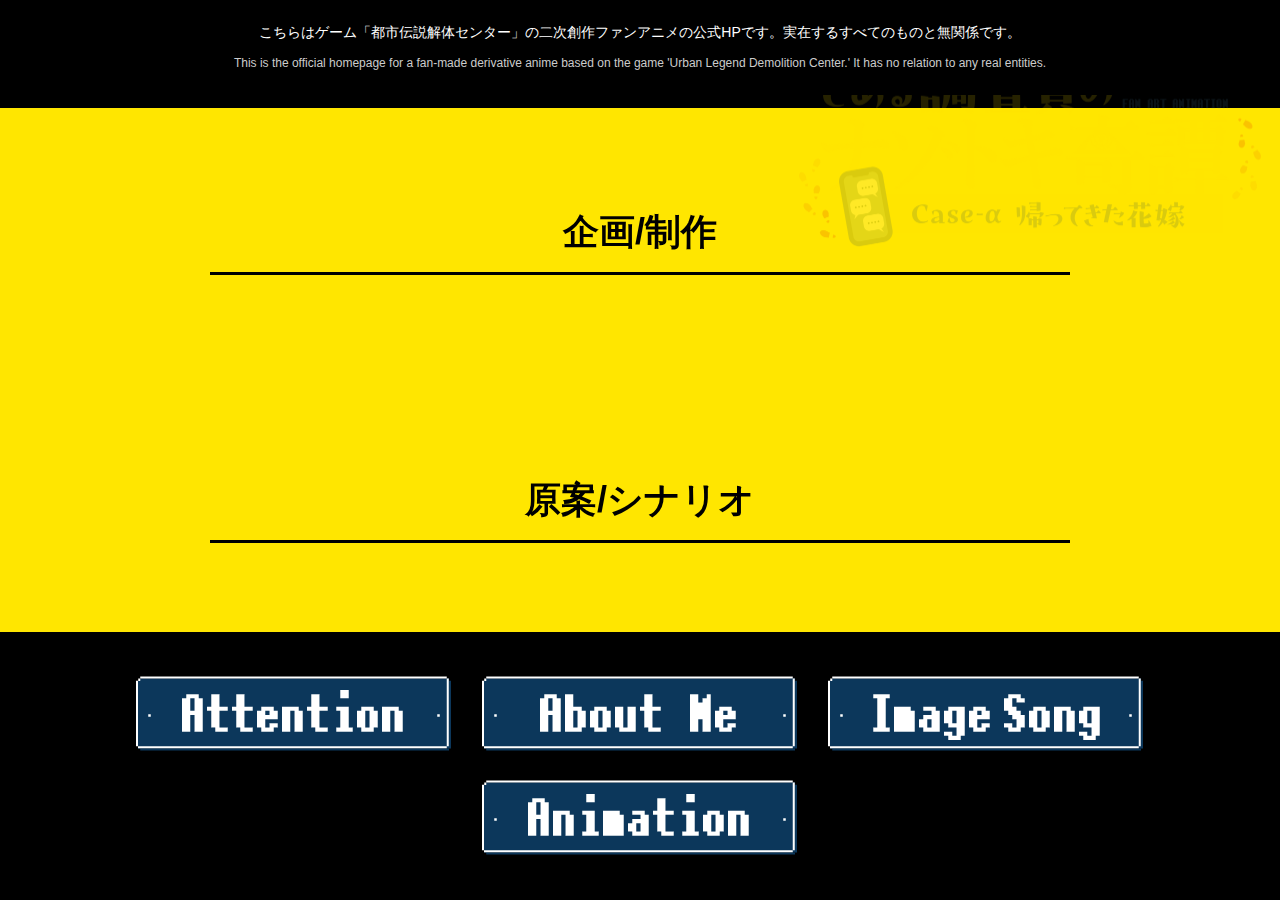
<file: about.html>
<!DOCTYPE html>
<html lang="ja">
<head>
    <meta charset="UTF-8">
    <meta name="viewport" content="width=device-width, initial-scale=1.0">
    <title>About Me - とある調査員のナゾトキ奇譚</title>
    <link rel="stylesheet" href="css/style.css">
        
</head>
<body class="sub-page no-menu-animation">
    <!-- ヘッダー（免責事項） -->
    <header class="disclaimer-header">
        <div class="disclaimer-content">
            <p class="jp-text">こちらはゲーム「都市伝説解体センター」の二次創作ファンアニメの公式HPです。実在するすべてのものと無関係です。</p>
            <p class="en-text">This is the official homepage for a fan-made derivative anime based on the game 'Urban Legend Demolition Center.' It has no relation to any real entities.</p>
        </div>
    </header>

    <!-- メインコンテンツ -->
    <main class="main-content yellow-bg">
        <div class="logo-watermark"></div>
        <div class="content-wrapper">
            <h1 class="page-title">企画/制作</h1>
            
            <!-- SNS風投稿1 -->
            <div class="sns-post-container">
                <div class="user-icon"><img src="image/icon/Starlit_Lab.png" alt="About Me" class="menu-icon"></div>
                <div class="sns-post">
                    <div class="post-header">
                        <span class="username">アンブローズ・スターリット</span>
                        <span class="timestamp">@Starlit_Lab</span>
                    </div>
                    <div class="post-content">
                        <p>企画進行・作画・撮影・編集</p>
                    </div>
                    <div class="post-actions">
                        <img src="assets/images/heart.png" alt="いいね" class="action-icon">
                        <img src="assets/images/rt.png" alt="リツイート" class="action-icon">
                        <img src="assets/images/ripurai.png" alt="リプライ" class="action-icon">
                    </div>
                </div>
            </div>

            <h1 class="page-title">原案/シナリオ</h1>
            
            <!-- SNS風投稿1 -->
            <div class="sns-post-container">
                <div class="user-icon"><img src="image/icon/Starlit_Lab.png" alt="About Me" class="menu-icon"></div>
                <div class="sns-post">
                    <div class="post-header">
                        <span class="username">アンブローズ・スターリット </span>
                        <span class="timestamp">@Starlit_Lab</span>
                    </div>
                    <div class="post-content">
                        <p>ストーリー原案</p>
                        
                    </div>
                    <div class="post-actions">
                        <img src="assets/images/heart.png" alt="いいね" class="action-icon">
                        <img src="assets/images/rt.png" alt="リツイート" class="action-icon">
                        <img src="assets/images/ripurai.png" alt="リプライ" class="action-icon">
                    </div>
                </div>
            </div>
            <div class="sns-post-container">
                <div class="user-icon"><img src="image/icon/repohiro.png" alt="About Me" class="menu-icon"></div>
                <div class="sns-post">
                    <div class="post-header">
                        <span class="username">リポヒロ　</span>
                        <span class="timestamp">@repohiro</span>
                    </div>
                    <div class="post-content">
                        <p>脚本</p>
                        
                    </div>
                    <div class="post-actions">
                        <img src="assets/images/heart.png" alt="いいね" class="action-icon">
                        <img src="assets/images/rt.png" alt="リツイート" class="action-icon">
                        <img src="assets/images/ripurai.png" alt="リプライ" class="action-icon">
                    </div>
                </div>
            </div>

            <h1 class="page-title">音楽</h1>
            
            <!-- SNS風投稿1 -->
            <div class="sns-post-container">
                <div class="user-icon"><img src="image/icon/Starlit_Lab.png" alt="About Me" class="menu-icon"></div>
                <div class="sns-post">
                    <div class="post-header">
                        <span class="username">アンブローズ・スターリット </span>
                        <span class="timestamp">@Starlit_Lab</span>
                    </div>
                    <div class="post-content">
                        <p>作詞</p>
                        
                    </div>
                    <div class="post-actions">
                        <img src="assets/images/heart.png" alt="いいね" class="action-icon">
                        <img src="assets/images/rt.png" alt="リツイート" class="action-icon">
                        <img src="assets/images/ripurai.png" alt="リプライ" class="action-icon">
                    </div>
                </div>
            </div>
            <div class="sns-post-container">
                <div class="user-icon"><img src="image/icon/tsukuo_3.png" alt="About Me" class="menu-icon"></div>
                <div class="sns-post">
                    <div class="post-header">
                        <span class="username">ツクヲサキ　</span>
                        <span class="timestamp">@tsukuo_3</span>
                    </div>
                    <div class="post-content">
                        <p>作曲/編曲</p>
                        
                    </div>
                    <div class="post-actions">
                        <img src="assets/images/heart.png" alt="いいね" class="action-icon">
                        <img src="assets/images/rt.png" alt="リツイート" class="action-icon">
                        <img src="assets/images/ripurai.png" alt="リプライ" class="action-icon">
                    </div>
                </div>
            </div>
            <div class="sns-post-container">
                <div class="user-icon"><img src="image/icon/shinayuh.png" alt="About Me" class="menu-icon"></div>
                <div class="sns-post">
                    <div class="post-header">
                        <span class="username">悠羽　</span>
                        <span class="timestamp">@shinayuh</span>
                    </div>
                    <div class="post-content">
                        <p>歌唱</p>
                        <p>担当楽曲：EDテーマ「透明な鍵」</p>
                    </div>
                    <div class="post-actions">
                        <img src="assets/images/heart.png" alt="いいね" class="action-icon">
                        <img src="assets/images/rt.png" alt="リツイート" class="action-icon">
                        <img src="assets/images/ripurai.png" alt="リプライ" class="action-icon">
                    </div>
                </div>
            </div>
            <div class="sns-post-container">
                <div class="user-icon"><img src="image/icon/namino_nico.png" alt="About Me" class="menu-icon"></div>
                <div class="sns-post">
                    <div class="post-header">
                        <span class="username">波乃　</span>
                        <span class="timestamp">@namino_nico
</span>
                    </div>
                    <div class="post-content">
                        <p>歌唱</p>
                        <p>担当楽曲：OPテーマ「ＮＯＩＳＥ」</p>
                    </div>
                    <div class="post-actions">
                        <img src="assets/images/heart.png" alt="いいね" class="action-icon">
                        <img src="assets/images/rt.png" alt="リツイート" class="action-icon">
                        <img src="assets/images/ripurai.png" alt="リプライ" class="action-icon">
                    </div>
                </div>
            </div>

            <h1 class="page-title">デザイン</h1>
            
            <!-- SNS風投稿1 -->
            <div class="sns-post-container">
                <div class="user-icon"><img src="image/icon/Starlit_Lab.png" alt="About Me" class="menu-icon"></div>
                <div class="sns-post">
                    <div class="post-header">
                        <span class="username">アンブローズ・スターリット </span>
                        <span class="timestamp">@Starlit_Lab</span>
                    </div>
                    <div class="post-content">
                        <p>オリジナルキャラクターデザイン/背景３Ｄデザイン(一部)</p>
                        
                    </div>
                    <div class="post-actions">
                        <img src="assets/images/heart.png" alt="いいね" class="action-icon">
                        <img src="assets/images/rt.png" alt="リツイート" class="action-icon">
                        <img src="assets/images/ripurai.png" alt="リプライ" class="action-icon">
                    </div>
                </div>
            </div>
            <div class="sns-post-container">
                <div class="user-icon"><img src="image/icon/monokurupict.png" alt="About Me" class="menu-icon"></div>
                <div class="sns-post">
                    <div class="post-header">
                        <span class="username">モノくるピクト </span>
                        <span class="timestamp">@monokurupict</span>
                    </div>
                    <div class="post-content">
                        <p>企画ロゴ/HP素材</p>
                        
                    </div>
                    <div class="post-actions">
                        <img src="assets/images/heart.png" alt="いいね" class="action-icon">
                        <img src="assets/images/rt.png" alt="リツイート" class="action-icon">
                        <img src="assets/images/ripurai.png" alt="リプライ" class="action-icon">
                    </div>
                </div>
            </div>

            <h1 class="page-title">映像</h1>
            
            <!-- SNS風投稿1 -->
            <div class="sns-post-container">
                <div class="user-icon"><img src="image/icon/Starlit_Lab.png" alt="About Me" class="menu-icon"></div>
                <div class="sns-post">
                    <div class="post-header">
                        <span class="username">アンブローズ・スターリット </span>
                        <span class="timestamp">@Starlit_Lab</span>
                    </div>
                    <div class="post-content">
                        <p>アニメーション作画/撮影処理</p>
                        
                    </div>
                    <div class="post-actions">
                        <img src="assets/images/heart.png" alt="いいね" class="action-icon">
                        <img src="assets/images/rt.png" alt="リツイート" class="action-icon">
                        <img src="assets/images/ripurai.png" alt="リプライ" class="action-icon">
                    </div>
                </div>
            </div>

            <div class="sns-post-container">
                <div class="user-icon"><img src="image/icon/Matthew_tkhs.png" alt="About Me" class="menu-icon"></div>
                <div class="sns-post">
                    <div class="post-header">
                        <span class="username">高橋マシュー </span>
                        <span class="timestamp">@Matthew_tkhs</span>
                    </div>
                    <div class="post-content">
                        <p>映像編集</p>
                        
                    </div>
                    <div class="post-actions">
                        <img src="assets/images/heart.png" alt="いいね" class="action-icon">
                        <img src="assets/images/rt.png" alt="リツイート" class="action-icon">
                        <img src="assets/images/ripurai.png" alt="リプライ" class="action-icon">
                    </div>
                </div>
            </div>



            
         <div class="back-to-top-wrapper">
    <a href="https://ambrosestarlit.github.io/urban-myth-fanart/" class="back-to-top sub-page-back">トップへ戻る</a>
</div>

            
            
        </div>
    </main>

    <!-- フッター（メニュー） -->
    <footer class="menu-footer">
        <nav class="main-menu">
            <a href="atantion.html" class="menu-item active">
                <img src="assets/images/attention.png" alt="Atantion" class="menu-icon">
            </a>
            <a href="about.html" class="menu-item">
                <img src="assets/images/about.png" alt="About Me" class="menu-icon">
            </a>
            <a href="song.html" class="menu-item">
                <img src="assets/images/song.png" alt="Image Song" class="menu-icon">
            </a>
            <a href="animation.html" class="menu-item">
                <img src="assets/images/animation.png" alt="Animation" class="menu-icon">
            </a>
        </nav>
        </footer>
        <script>
document.getElementById('backToTop').addEventListener('click', function(e) {
    // 1. URLを完全にクリーンにする（クエリ文字列を消す）
    history.replaceState(null, null, 'index.html');
    
    // 2. 2回目以降はエントリーアニメをスキップするフラグを立てる
    localStorage.setItem('skipEntryAnim', 'true');
    
    // 3. そのまま遷移（hrefで飛ぶのでreturn true的な動作は不要）
});
</script>
</body>

</html>
</file>
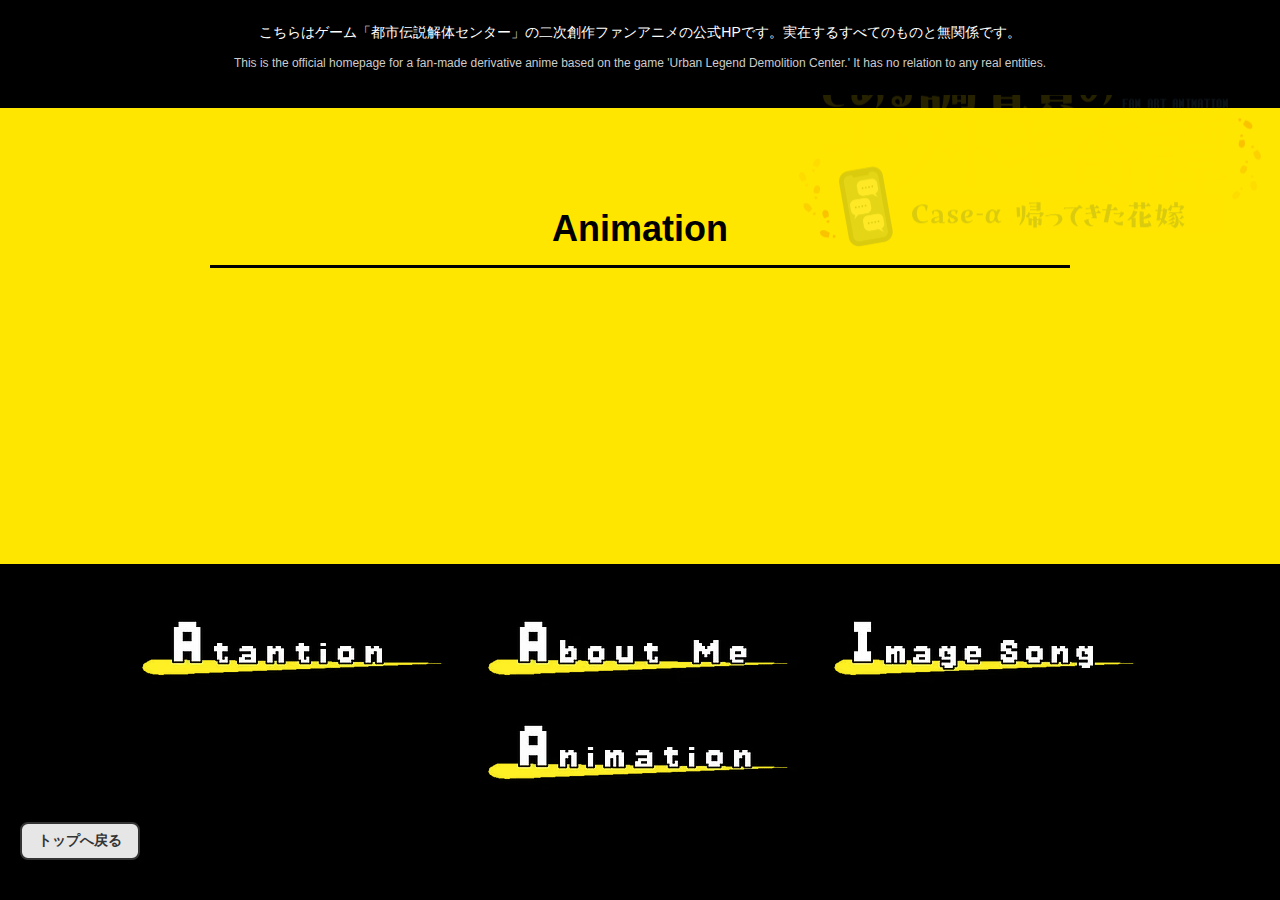
<file: animation.html>
<!DOCTYPE html>
<html lang="ja">
<head>
    <meta charset="UTF-8">
    <meta name="viewport" content="width=device-width, initial-scale=1.0">
    <title>Animation - とある調査員のナゾトキ奇譚</title>
    <link rel="stylesheet" href="css/style.css">
</head>
<body class="sub-page no-menu-animation">
    <!-- ヘッダー（免責事項） -->
    <header class="disclaimer-header">
        <div class="disclaimer-content">
            <p class="jp-text">こちらはゲーム「都市伝説解体センター」の二次創作ファンアニメの公式HPです。実在するすべてのものと無関係です。</p>
            <p class="en-text">This is the official homepage for a fan-made derivative anime based on the game 'Urban Legend Demolition Center.' It has no relation to any real entities.</p>
        </div>
    </header>

    <!-- メインコンテンツ -->
    <main class="main-content yellow-bg">
        <div class="logo-watermark"></div>
        <div class="content-wrapper">
            <h1 class="page-title">Animation</h1>
            
            <!-- SNS風投稿1 -->
            <div class="sns-post-container">
                <div class="user-icon">🎥</div>
                <div class="sns-post">
                    <div class="post-header">
                        <span class="username">準備中</span>
                        <span class="timestamp">準備中エリア</span>
                    </div>
                    <div class="post-content">
                        <p>現在準備中です</p>
                    </div>
                    <div class="post-actions">
                        <img src="assets/images/heart.png" alt="いいね" class="action-icon">
                        <img src="assets/images/rt.png" alt="リツイート" class="action-icon">
                        <img src="assets/images/ripurai.png" alt="リプライ" class="action-icon">
                    </div>
                </div>
            </div>

            
        </div>
    </main>

    <!-- フッター（メニュー） -->
    <footer class="menu-footer">
        <nav class="main-menu">
            <a href="atantion.html" class="menu-item">
                <img src="assets/images/Attention.avif" alt="Atantion" class="menu-icon">
            </a>
            <a href="about.html" class="menu-item">
                <img src="assets/images/About.avif" alt="About Me" class="menu-icon">
            </a>
            <a href="song.html" class="menu-item">
                <img src="assets/images/song.avif" alt="Image Song" class="menu-icon">
            </a>
            <a href="animation.html" class="menu-item active">
                <img src="assets/images/anime.avif" alt="Animation" class="menu-icon">
            </a>
        </nav>
        <a href="index.html?from=sub" class="back-to-top">トップへ戻る</a>
    </footer>
</body>
</html>
</file>
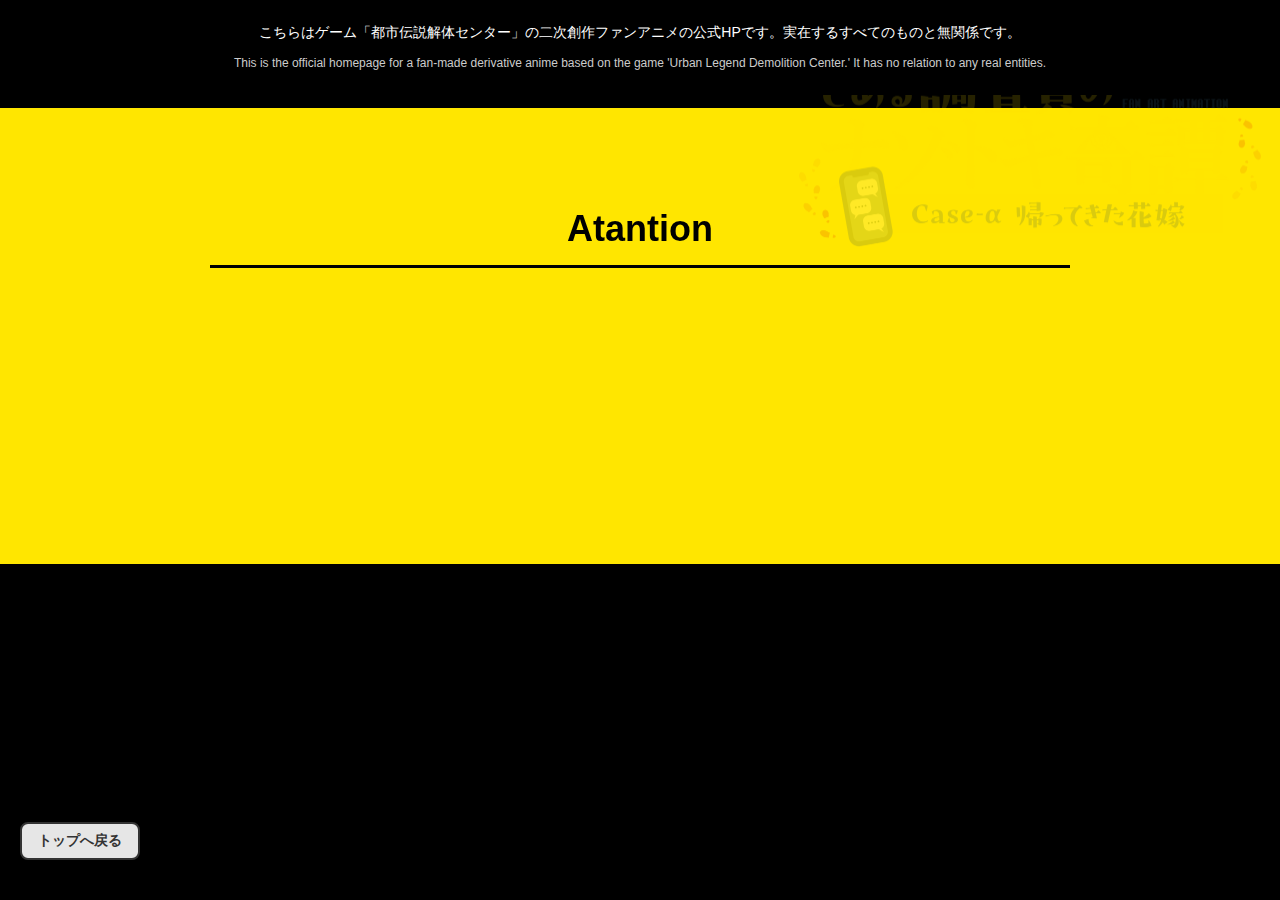
<file: atantion.html>
<!DOCTYPE html>
<html lang="ja">
<head>
    <meta charset="UTF-8">
    <meta name="viewport" content="width=device-width, initial-scale=1.0">
    <title>Atantion - とある調査員のナゾトキ奇譚</title>
    <link rel="stylesheet" href="css/style.css">
</head>
<body class="sub-page">
    <!-- ヘッダー（免責事項） -->
    <header class="disclaimer-header">
        <div class="disclaimer-content">
            <p class="jp-text">こちらはゲーム「都市伝説解体センター」の二次創作ファンアニメの公式HPです。実在するすべてのものと無関係です。</p>
            <p class="en-text">This is the official homepage for a fan-made derivative anime based on the game 'Urban Legend Demolition Center.' It has no relation to any real entities.</p>
        </div>
    </header>

    <!-- メインコンテンツ -->
    <main class="main-content yellow-bg">
        <div class="logo-watermark"></div>
        <div class="content-wrapper">
            <h1 class="page-title">Atantion</h1>
            
            <!-- SNS風投稿1 -->
            <div class="sns-post-container">
                <div class="user-icon">⚠️</div>
                <div class="sns-post">
                    <div class="post-header">
                        <span class="username">ＰＲＯＪＥＣＴ</span>
                        <span class="timestamp">この企画について</span>
                    </div>
                    <div class="post-content">
                        <p>こちらは、二次創作アニメ企画のHPです。<br>
                        存在するすべてのものと無関係です。<br><br>
                        また、当企画にはいわゆる「捏造ラブコメ」を含む趣旨の二次創作表現は含まれません。<br>
                    あくまで「あの日常をもっと見たかった」という妄想の掃き溜めミステリー作品となっております。<br>
                ネタバレには配慮しておりますが、原作をすべて完走済みであればより楽しんでいただけるかと思います！</p>
                    </div>
                    <div class="post-actions">
                        <img src="assets/images/heart.png" alt="いいね" class="action-icon">
                        <img src="assets/images/rt.png" alt="リツイート" class="action-icon">
                        <img src="assets/images/ripurai.png" alt="リプライ" class="action-icon">
                    </div>
                </div>
            </div>

            <!-- SNS風投稿2 -->
            <div class="sns-post-container">
                <div class="user-icon">🎮</div>
                <div class="sns-post">
                    <div class="post-header">
                        <span class="username">都市伝説解体センター</span>
                        <span class="timestamp">原作作品について</span>
                    </div>
                    <div class="post-content">
                        <p>墓場文庫 様制作の都市伝説ミステリー作品です。未プレイの方はぜひ一度触れてみてはいかがでしょうか？<br>
                        <a href="https://umdc.shueisha-games.com/" target="_blank" rel="noopener noreferrer" class="shake-button">
  <center><img src="image/hp.png" alt="公式HPへ"  style="border:none; display:block;">
</a><br>
                            <a href="https://store.steampowered.com/app/2089600/_/?l=japanese" target="_blank" rel="noopener noreferrer" class="shake-button">
  <img src="image/steam.png" alt="Steamショップページへ" width="200" style="border:none; display:block;">
</a>
<a href="https://www.playstation.com/ja-jp/games/urban-myth-dissolution-center/" target="_blank" rel="noopener noreferrer" class="shake-button">
  <img src="image/ps5.png" alt="PS5版ショップページへ" width="200" style="border:none; display:block;">
</a>
<a href="https://store-jp.nintendo.com/item/software/D70010000073247" target="_blank" rel="noopener noreferrer" class="shake-button">
  <img src="image/nintendo.png" alt="My Nintendo Storeページへ" width="200" style="border:none; display:block;">
</a></p></center>
                    </div>
                    <div class="post-actions">
                        <img src="assets/images/heart.png" alt="いいね" class="action-icon">
                        <img src="assets/images/rt.png" alt="リツイート" class="action-icon">
                        <img src="assets/images/ripurai.png" alt="リプライ" class="action-icon">
                    </div>
                </div>
            </div>

            <!-- SNS風投稿3 -->
            <div class="sns-post-container">
                <div class="user-icon">📢</div>
                <div class="sns-post">
                    <div class="post-header">
                        <span class="username">制作進行</span>
                        <span class="timestamp">2024年11月19日</span>
                    </div>
                    <div class="post-content">
                        <p>今後HPとやX上にて進捗や作品の公開を行って参ります。</p>
                    </div>
                    <div class="post-actions">
                        <img src="assets/images/heart.png" alt="いいね" class="action-icon">
                        <img src="assets/images/rt.png" alt="リツイート" class="action-icon">
                        <img src="assets/images/ripurai.png" alt="リプライ" class="action-icon">
                    </div>
                </div>
            </div>
        </div>
    </main>

    <!-- フッター（メニュー） -->
    <footer class="menu-footer">
        <nav class="main-menu">
            <a href="atantion.html" class="menu-item active">
                <img src="assets/images/Attention.avif" alt="Atantion" class="menu-icon">
            </a>
            <a href="about.html" class="menu-item">
                <img src="assets/images/About.avif" alt="About Me" class="menu-icon">
            </a>
            <a href="song.html" class="menu-item">
                <img src="assets/images/song.avif" alt="Image Song" class="menu-icon">
            </a>
            <a href="animation.html" class="menu-item">
                <img src="assets/images/anime.avif" alt="Animation" class="menu-icon">
            </a>
        </nav>
        <a href="index.html" class="back-to-top">トップへ戻る</a>
    </footer>
</body>
</html>
</file>
<file: css/style.css>
/* ===================================
   リセット・基本設定
=================================== */
* {
    margin: 0;
    padding: 0;
    box-sizing: border-box;
}

html, body {
    
    height: 100%;
    margin: 0;
    font-family: 'Hiragino Kaku Gothic ProN', 'ヒラギノ角ゴ ProN W3', Meiryo, メイリオ, sans-serif;
    overflow-x: hidden;
}

body {
    display: flex;
    flex-direction: column;
    
}

/* ===================================
   シェイクボタン
=================================== */
.shake-button {
    display: inline-block;
    transition: transform 0.1s;
    cursor: pointer;
}

    /* 押した瞬間に発動するアニメーション */
    .shake-button:active {
        animation: shake 0.5s ease-in-out;
    }

@keyframes shake {
    0% {
        transform: translate(0px, 0px) rotate(0deg);
    }

    10% {
        transform: translate(-2px, 0px) rotate(-2deg);
    }

    20% {
        transform: translate(4px, 0px) rotate(3deg);
    }

    30% {
        transform: translate(-6px, 0px) rotate(-3deg);
    }

    40% {
        transform: translate(6px, 0px) rotate(2deg);
    }

    50% {
        transform: translate(-4px, 0px) rotate(-1deg);
    }

    60% {
        transform: translate(4px, 0px) rotate(1deg);
    }

    70% {
        transform: translate(-2px, 0px) rotate(0deg);
    }

    100% {
        transform: translate(0px, 0px) rotate(0deg);
    }
}

/* ホバー時にちょっと大きくなる（おまけ） */
.shake-button:hover {
    transform: scale(1.05);
}

/* ===================================
   ヘッダー（免責事項）
=================================== */
.disclaimer-header {
    background-color: #000000;
    color: #ffffff;
    padding: 20px 30px;
    text-align: center;
    width: 100%;
    position: fixed;
    z-index: 100;
}

.disclaimer-content {
    max-width: 1200px;
    margin: 0 auto;
}

.disclaimer-content .jp-text {
    font-size: 14px;
    line-height: 1.8;
    margin-bottom: 8px;
}

.disclaimer-content .en-text {
    font-size: 12px;
    line-height: 1.8;
    color: #cccccc;
}
/* ヘッダーの下の白い隙間完全消去 */
body {
    background-color: #000000;
}

.index-page .main-content {
    background-color: #000000 !important;
}
/* ===================================
   メインコンテンツ
=================================== */
.main-content {
    /* flex:1 は残す（bodyがflex columnの場合） */
    flex: 1;
    
    /* ここが最重要！ calc(100vh - ヘッダー実高さ - フッター実高さ) */
    height: calc(100vh - 108px - 168px);  /* PC時の実測値 */
    margin-top: 108px;      /* ヘッダーの実高さ（padding含む） */
    margin-bottom: 168px;   /* フッターの実高さ（padding含む） */
    
    overflow-y: auto;
    -webkit-overflow-scrolling: touch;
    box-sizing: border-box;
}

/* スマホ用（もっと余裕を持たせる） */
@media (max-width: 768px) {
    .main-content {
        padding-top: 90px;
        padding-bottom: 220px;     /* ← スマホはここを大きめに！ */
    }
}

/* インデックスページのメインコンテンツ */
.index-page .main-content {
    background-color: #000000;
    padding: 40px 20px;
}

/* 親コンテナを横幅いっぱいにして中央寄せしやすくする */
.title-container {
    width: 100%;              /* 必須！これがないと子が中央にならない */
    text-align: center;       /* 一番簡単で確実な方法 */
    padding: 20px 0;          /* 上下に余白欲しい場合は適宜 */
}

/* ロゴ画像自体 */
.title-logo {
    width: 100%;
    max-width: 1000px;         /* ここでロゴの最大サイズを決める（PCで見やすいサイズに） */
    height: auto;
    display: block;           /* 保険でblockに */
    margin: 0 auto;           /* text-alignと併用してもOK（より確実） */
}
/* 子ページのメインコンテンツ */
.sub-page .main-content {
    background-color: #FFE600;
    padding: 60px 20px;
    min-height: 500px;
}

/* 右上のロゴ透かし */
.logo-watermark {
    position: absolute;
    top: 0;
    right: 0;
    width: 500px;
    height: 400px;
    background-image: url('../assets/images/logo.png');
    background-size: contain;
    background-repeat: no-repeat;
    background-position: top right;
    opacity: 0.15;
    pointer-events: none;
    z-index: 1;
}

/* コンテンツラッパー */
.content-wrapper {
    max-width: 900px;
    width: 100%;
    margin: 0 auto;
    position: relative;
    z-index: 2;
    padding: 40px 20px;
}

.page-title {
    font-size: 36px;
    font-weight: bold;
    color: #000000;
    margin-bottom: 30px;
    text-align: center;
    border-bottom: 3px solid #000000;
    padding-bottom: 15px;
}

/* ===================================
   SNS風投稿デザイン
=================================== */
.sns-post-container {
    display: flex;
    gap: 12px;
    margin-bottom: 20px;
    align-items: flex-start;
}

.user-icon {
    width: 50px;
    height: 50px;
    background: linear-gradient(135deg, #333333, #666666);
    border-radius: 50%;
    display: flex;
    align-items: center;
    justify-content: center;
    font-size: 24px;
    flex-shrink: 0;
    border: 2px solid #000000;
}

.sns-post {
    flex: 1;
    background-color: #ffffff;
    border: 2px solid #333333;
    border-radius: 12px;
    padding: 16px 20px;
    box-shadow: 0 4px 6px rgba(0, 0, 0, 0.3);
    transition: all 0.3s ease;
}

.sns-post:hover {
    box-shadow: 0 6px 12px rgba(0, 0, 0, 0.4);
    transform: translateY(-2px);
}

.post-header {
    display: flex;
    align-items: center;
    gap: 12px;
    margin-bottom: 12px;
    padding-bottom: 10px;
    border-bottom: 1px solid #e0e0e0;
}

.username {
    font-size: 16px;
    font-weight: bold;
    color: #000000;
}

.timestamp {
    font-size: 13px;
    color: #666666;
}

.post-content {
    font-size: 15px;
    line-height: 1.8;
    color: #1a1a1a;
    margin-bottom: 12px;
}

.post-content p {
    margin-bottom: 12px;
}

.post-content h2 {
    font-size: 18px;
    font-weight: bold;
    margin-top: 10px;
    margin-bottom: 10px;
    color: #000000;
    border-left: 4px solid #FFE600;
    padding-left: 12px;
}

.post-content p:last-child {
    margin-bottom: 0;
}

.post-actions {
    display: flex;
    gap: 24px;
    justify-content: flex-end;
    align-items: center;
    padding-top: 8px;
}

.action-icon {
    width: auto;
    height: auto;
    image-rendering: pixelated;
    image-rendering: -moz-crisp-edges;
    image-rendering: crisp-edges;
    cursor: pointer;
    transition: opacity 0.2s ease;
}

.action-icon:hover {
    opacity: 0.7;
}

/* 旧デザインのクラスは削除されたが、互換性のため残す */
.content-text {
    font-size: 16px;
    line-height: 2;
    color: #000000;
}

.content-text p {
    margin-bottom: 20px;
}

.content-text h2 {
    font-size: 24px;
    font-weight: bold;
    margin-top: 30px;
    margin-bottom: 15px;
    color: #000000;
    border-left: 5px solid #000000;
    padding-left: 15px;
}

/* ===================================
   フッター（メニュー）
=================================== */
.menu-footer {
    background-color: #000000;
    padding: 40px 20px;
    width: 100%;
    position: fixed;
    z-index: 100;
}

.main-menu {
    display: flex;
    justify-content: center;
    align-items: center;
    gap: 60px;
    max-width: auto;
    margin: 0 auto;
    flex-wrap: wrap;
}

.menu-item {
    display: flex;
    flex-direction: column;
    align-items: center;
    text-decoration: none;
    
    transition: all 0.3s ease;
    position: relative;
}

.menu-item:hover {
    transform: translateY(-5px);
}

.menu-item.active::after {
    content: '';
    position: absolute;
    bottom: -10px;
    left: 50%;
    transform: translateX(-50%);
    width: 80%;
    height: 3px;
    
}

.menu-icon {
    width: 326px;          /* PCではこのサイズ */
    height: auto;          /* 高さは自動で比率維持 */
    max-width: 100%;       /* 画面幅より大きくなったら自動縮小 ← これが超重要！ */
    object-fit: contain;   /* 余白ができても画像が歪まない */
    display: block;        /* 余計な隙間が出ないように */
}

.menu-text {
    display: none;
}

/* トップへ戻るボタン */
.back-to-top {
    display: block;
    text-align: center;
    margin-top: 30px;
    color: #FFE600;
    text-decoration: none;
    font-size: 14px;
    font-weight: bold;
    transition: all 0.3s ease;
    padding: 10px 30px;
    border: 2px solid #FFE600;
    border-radius: 5px;
    max-width: 200px;
    margin: 30px auto 0;
}

.back-to-top:hover {
    background-color: #FFE600;
    color: #000000;
}

/* ===================================
   レスポンシブデザイン
=================================== */
@media (max-width: 768px) {
    .disclaimer-header { padding: 15px 20px; }
    .menu-footer       { padding: 20px 15px; }
    
    .main-content {
        margin-top: 88px;   /* 15px×2 + 文字高さ分 ≈88px */
        margin-bottom: 130px; /* 20px×2 + アイコン120px ≈130px */
        height: calc(100vh - 88px - 130px);
    }
}

@media (max-width: 480px) {
    .main-content {
        margin-top: 80px;
        margin-bottom: 120px;
        height: calc(100vh - 80px - 120px);
    }
}
    
    /* フッター */
    .main-menu {
        gap: 20px;
    }
    
    .menu-icon {
        width: auto;
        height: auto;
    }

/* ===================================
   アニメーション効果
=================================== */
@keyframes fadeIn {
    from {
        opacity: 0;
        transform: translateY(20px);
    }
    to {
        opacity: 1;
        transform: translateY(0);
    }
}

@keyframes slideInLeft {
    from {
        opacity: 0;
        transform: translateX(-30px);
    }
    to {
        opacity: 1;
        transform: translateX(0);
    }
}

.title-container {
    animation: fadeIn 1s ease-out;
}

.content-wrapper {
    animation: fadeIn 0.8s ease-out;
}

.sns-post-container {
    animation: slideInLeft 0.6s ease-out;
    opacity: 0;
    animation-fill-mode: forwards;
}

.sns-post-container:nth-child(2) { animation-delay: 0.1s; }
.sns-post-container:nth-child(3) { animation-delay: 0.2s; }
.sns-post-container:nth-child(4) { animation-delay: 0.3s; }
.sns-post-container:nth-child(5) { animation-delay: 0.4s; }

.menu-item {
    animation: fadeIn 0.5s ease-out;
}

.menu-item:nth-child(1) { animation-delay: 0.1s; }
.menu-item:nth-child(2) { animation-delay: 0.2s; }
.menu-item:nth-child(3) { animation-delay: 0.3s; }
.menu-item:nth-child(4) { animation-delay: 0.4s; }

/* ===================================
   スクロール関係
   ヘッダーの高さ/padding-top の値
80px 〜 120px
フッターの高さ/padding-bottom の値
130px 〜 180px
スマホでの見やすさ/メディアクエリ内の値
今のままでOK

┌────────────────────────────┐  ← 固定（常に表示）
│ 免責事項ヘッダー                 │
├────────────────────────────┤
│                            │
│     ロゴやコンテンツ         │
│     （ここだけスクロール！）   │
│                            │
│                            │
└────────────────────────────┘
┌────────────────────────────┐  ← 固定（常に表示）
│ Attention / About / Song / Anime │
└────────────────────────────┘
=================================== */
/* 全体のスクロールを禁止 */
html, body {
    height: 100%;
    margin: 0;
    padding: 0;
    overflow: hidden;           /* ← これでページ全体のスクロールがなくなる */
}

/* ヘッダーとフッターを固定 */
.disclaimer-header,
.menu-footer {
    position: fixed;
    left: 0;
    width: 100%;
    z-index: 1000;
    background-color: #000000;
}

.disclaimer-header {
    top: 0;
    padding: 20px 30px;
}

.menu-footer {
    bottom: 0;
    padding: 40px 20px;
}

/* メインコンテンツを「スクロールできる中央ペイン」に変更 */
.main-content {
    flex: 1;
    height: 100vh;
    padding-top: 100px;         /* ヘッダーの高さ分（免責事項の高さに合わせて調整） */
    padding-bottom: 160px;      /* フッターの高さ分（メニューの高さに合わせて調整） */
    overflow-y: auto;           /* ← ここだけスクロールできる！ */
    -webkit-overflow-scrolling: touch; /* スマホでスムーズ */
    box-sizing: border-box;
}

/* スマホ対応：paddingを小さく */
@media (max-width: 768px) {
    .main-content {
        padding-top: 80px;      /* ヘッダー高さを少し縮める */
        padding-bottom: 130px;  /* フッター高さを少し縮める */
    }
}

@media (max-width: 480px) {
    .main-content {
        padding-top: 70px;
        padding-bottom: 120px;
    }
}

/* カウンターアニメーション */
.falling-text {
    color: white;
    font-family: 'Zen Kurenaido', 'Noto Sans JP', 'Kosugi Maru', serif;
    font-size: 1.4em;
    text-align: center;
    margin: 40px 0;
    text-shadow: 0 0 10px rgba(255, 255, 255, 0.3);

    /* 初期状態 */
    opacity: 0;
    transform: translateY(-20px);
    letter-spacing: -1px;        /* ← 最初は少し詰まってる */

    /* アニメーション（1秒待機 + 2.8秒で全部動く） */
    animation: fallFadeIn 1.5s ease-out 1s forwards;
  }
  .falling-text {
  text-shadow: 
    0 0 12px rgba(255, 255, 255, 0.35),
    0 0 20px rgba(255, 255, 255, 0.2),
    3px 3px 6px rgba(255, 255, 255, 0.25);  /* 少し浮いてる感じに */
}

  #kai-count {
    color: #ff3366;
    font-weight: bold;
    text-shadow: 0 0 15px #ff0000, 0 0 30px #ff0000;
  }

  @keyframes fallFadeIn {
    0% {
      opacity: 0;
      transform: translateY(-20px);
      letter-spacing: -1px;      /* 詰まった状態 */
    }
    100% {
      opacity: 1;
      transform: translateY(0);
      letter-spacing: 3px;       /* 最終的に指定通りの字間 */
    }
  }

/* 登場アニメーション */
.delayed-appear,
.title-logo,
.menu-item {
  opacity: 0;
  transform: translateY(-20px);
  animation: fallFadeIn 1.6s ease-out forwards;  /* 同じアニメを再利用 */
}

/* それぞれの登場タイミング */
.disclaimer-content {
  animation-delay: 2.6s;
}
.title-logo {
  animation-delay: 2.4s;
}
.menu-item:nth-child(1) { animation-delay: 2.8s; }
.menu-item:nth-child(2) { animation-delay: 3.0s; }
.menu-item:nth-child(3) { animation-delay: 3.2s; }
.menu-item:nth-child(4) { animation-delay: 3.4s; }

/* 戻ってきたときは全部即表示＋アニメなし */
html.no-entry-animation .falling-text,
html.no-entry-animation .disclaimer-content,
html.no-entry-animation .title-logo,
html.no-entry-animation .menu-item {
  opacity: 1 !important;
  transform: translateY(0) !important;
  letter-spacing: inherit !important;  /* カウンターは3pxのまま */
  animation: none !important;
}

/* カウンター文字だけ字間は3pxのまま即表示 */
html.no-entry-animation .falling-text {
  letter-spacing: 3px;
}

/* 子ページではメニューボタンの登場アニメを完全に無効化 */
.no-menu-animation .menu-item {
  opacity: 1 !important;
  transform: translateY(0) !important;
  animation: none !important;
}

/* 念のためロゴや他の要素もアニメ無効（子ページでは基本アニメいらないよね） */
.no-menu-animation .title-logo,
.no-menu-animation .disclaimer-content {
  opacity: 1;
  animation: none;
}

.back-to-top-wrapper {
    padding: 20px 15px 40px;
    text-align: right;        /* 右寄せ */
}

.back-to-top {
    display: inline-block;
    padding: 8px 16px;
    background: rgba(255, 255, 255, 0.9);
    border: 2px solid #333;
    border-radius: 8px;
    font-weight: bold;
    color: #333;
    text-decoration: none;
    font-size: 14px;
    transition: all 0.3s ease;
}

.back-to-top:hover {
    background: #fff;
    transform: translateY(-2px);
    box-shadow: 0 4px 8px rgba(0,0,0,0.2);
}
</file>
